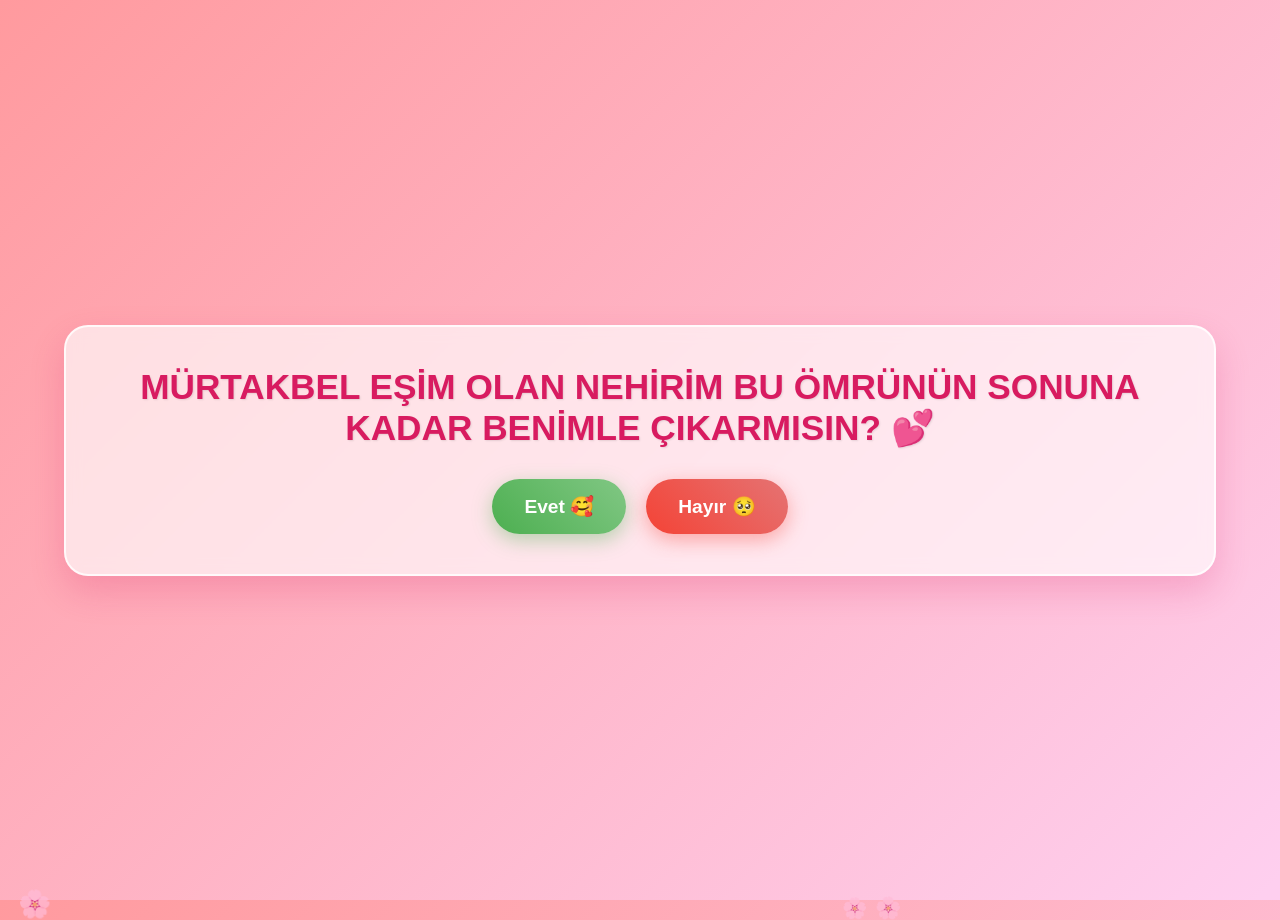
<file: index.html>
<!DOCTYPE html>
<html lang="tr">
<head>
    <meta charset="UTF-8">
    <meta name="viewport" content="width=device-width, initial-scale=1.0">
    <title>Benimle Çıkar mısın?</title>
    <link rel="stylesheet" href="style.css">
</head>
<body>

    <!-- Arka plan uçuşan kalpler konteyneri -->
    <div class="hearts-bg" id="heartsBg"></div>

    <div class="container">
        <h1 id="soru">MÜRTAKBEL EŞİM OLAN NEHİRİM BU ÖMRÜNÜN SONUNA KADAR BENİMLE ÇIKARMISIN? 💕</h1>
        
        <div class="buttons">
            <button id="evetBtn" class="pulse">Evet 🥰</button>
            <button id="hayirBtn">Hayır 🥺</button>
        </div>
    </div>

    <script src="script.js"></script>
</body>
</html>
</file>
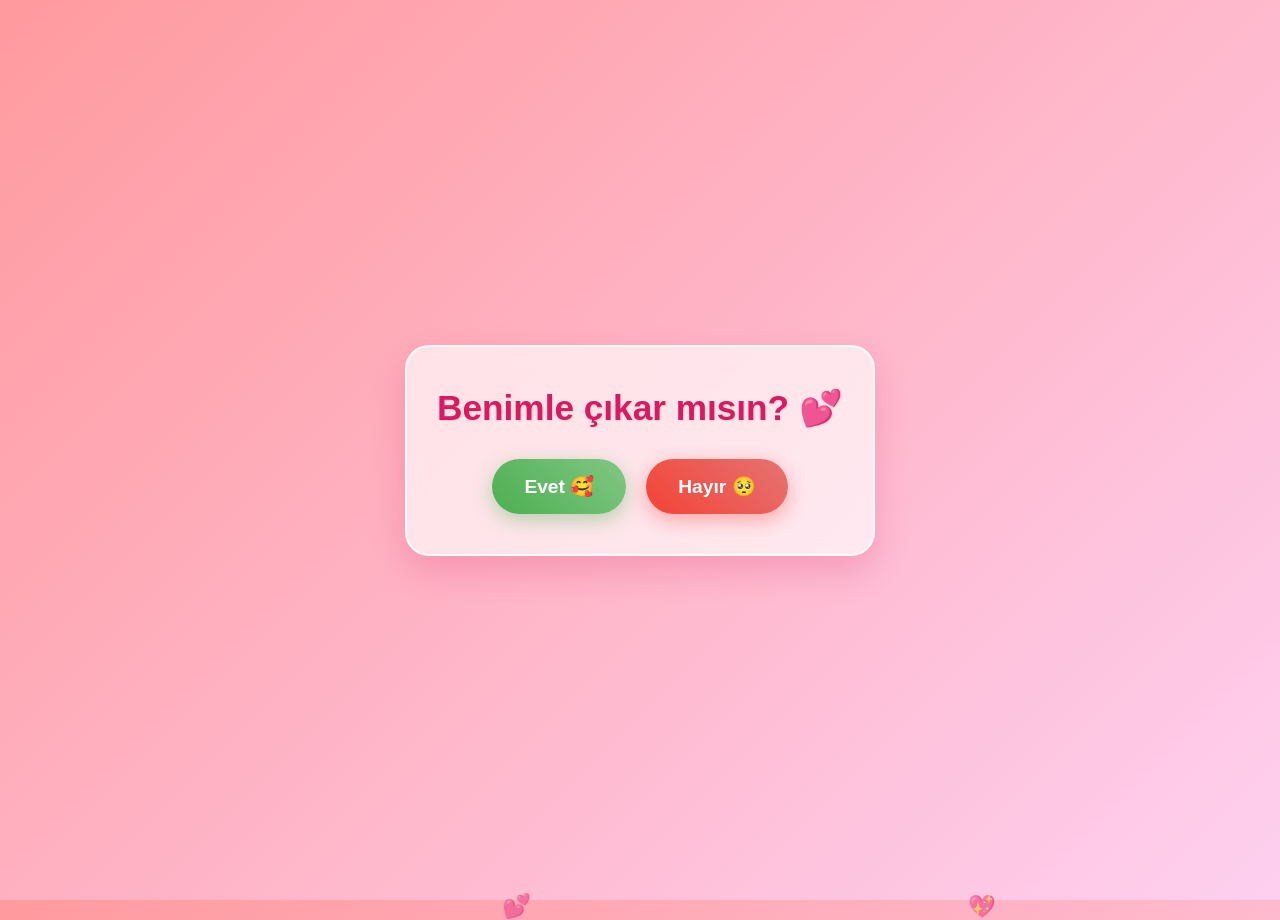
<file: index.html.html>
<!DOCTYPE html>
<html lang="tr">
<head>
    <meta charset="UTF-8">
    <meta name="viewport" content="width=device-width, initial-scale=1.0">
    <title>Benimle Çıkar Mısın?</title>
    <link rel="stylesheet" href="style.css">
</head>
<body>

    <!-- Arka plan uçuşan kalpler konteyneri -->
    <div class="hearts-bg" id="heartsBg"></div>

    <div class="container">
        <h1 id="soru">Benimle çıkar mısın? 💕</h1>
        
        <div class="buttons">
            <button id="evetBtn" class="pulse">Evet 🥰</button>
            <button id="hayirBtn">Hayır 🥺</button>
        </div>
    </div>

    <script src="script.js"></script>
</body>
</html>
</file>
<file: style.css>
* {
    margin: 0;
    padding: 0;
    box-sizing: border-box;
    font-family: 'Segoe UI', Tahoma, Geneva, Verdana, sans-serif;
}

body {
    background: linear-gradient(135deg, #ff9a9e 0%, #fecfef 99%, #fecfef 100%);
    display: flex;
    justify-content: center;
    align-items: center;
    min-height: 100vh;
    overflow: hidden;
    position: relative;
}

/* Arka plandaki uçuşan kalpler */
.hearts-bg {
    position: absolute;
    top: 0;
    left: 0;
    width: 100%;
    height: 100%;
    pointer-events: none;
    z-index: 0;
}

.heart-particle {
    position: absolute;
    bottom: -20px;
    font-size: 20px;
    animation: floatUp 6s linear infinite;
    opacity: 0.7;
}

@keyframes floatUp {
    0% {
        transform: translateY(0) rotate(0deg);
        opacity: 0.8;
    }
    100% {
        transform: translateY(-110vh) rotate(360deg);
        opacity: 0;
    }
}

/* Ana İçerik Kutusu */
.container {
    text-align: center;
    background: rgba(255, 255, 255, 0.65);
    backdrop-filter: blur(8px);
    padding: 40px 30px;
    border-radius: 24px;
    box-shadow: 0 15px 35px rgba(216, 27, 96, 0.2);
    max-width: 90%;
    z-index: 1;
    border: 2px solid rgba(255, 255, 255, 0.8);
    animation: fadeIn 1s ease-in-out;
}

@keyframes fadeIn {
    from { opacity: 0; transform: translateY(20px); }
    to { opacity: 1; transform: translateY(0); }
}

h1 {
    color: #d81b60;
    font-size: 2.2rem;
    margin-bottom: 30px;
    transition: all 0.3s ease;
    text-shadow: 1px 1px 2px rgba(0, 0, 0, 0.1);
}

.buttons {
    display: flex;
    justify-content: center;
    align-items: center;
    gap: 20px;
    flex-wrap: wrap;
}

button {
    padding: 16px 32px;
    font-size: 1.2rem;
    font-weight: bold;
    border: none;
    border-radius: 50px;
    cursor: pointer;
    transition: transform 0.25s cubic-bezier(0.175, 0.885, 0.32, 1.275), box-shadow 0.2s ease;
    outline: none;
}

#evetBtn {
    background: linear-gradient(45deg, #4caf50, #81c784);
    color: white;
    box-shadow: 0 6px 20px rgba(76, 175, 80, 0.4);
}

#evetBtn:hover {
    box-shadow: 0 8px 25px rgba(76, 175, 80, 0.6);
}

/* Nabız animasyonu */
.pulse {
    animation: heartPulse 1.8s infinite;
}

@keyframes heartPulse {
    0% { transform: scale(1); }
    50% { transform: scale(1.08); }
    100% { transform: scale(1); }
}

#hayirBtn {
    background: linear-gradient(45deg, #f44336, #e57373);
    color: white;
    box-shadow: 0 6px 20px rgba(244, 67, 54, 0.4);
}
</file>
